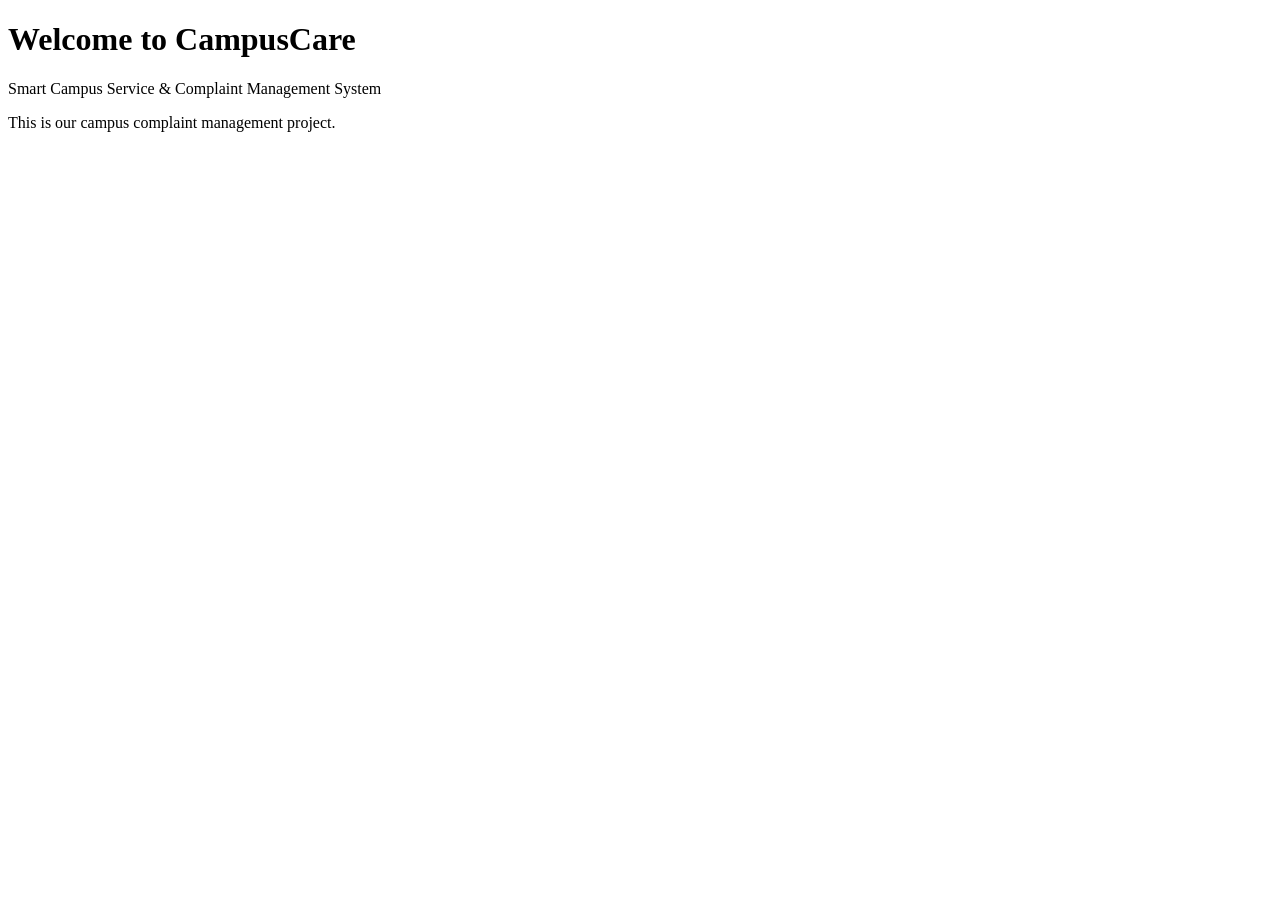
<file: index.html>
<!DOCTYPE html>
<html lang="en">
<head>
    <meta charset="UTF-8">
    <meta name="viewport" content="width=device-width, initial-scale=1.0">
    <title>CampusCare</title>
</head>
<body>
    <h1>Welcome to CampusCare</h1>
    <p>Smart Campus Service &amp; Complaint Management System</p>
    <p>This is our campus complaint management project.</p>
</body>
</html>
</file>
